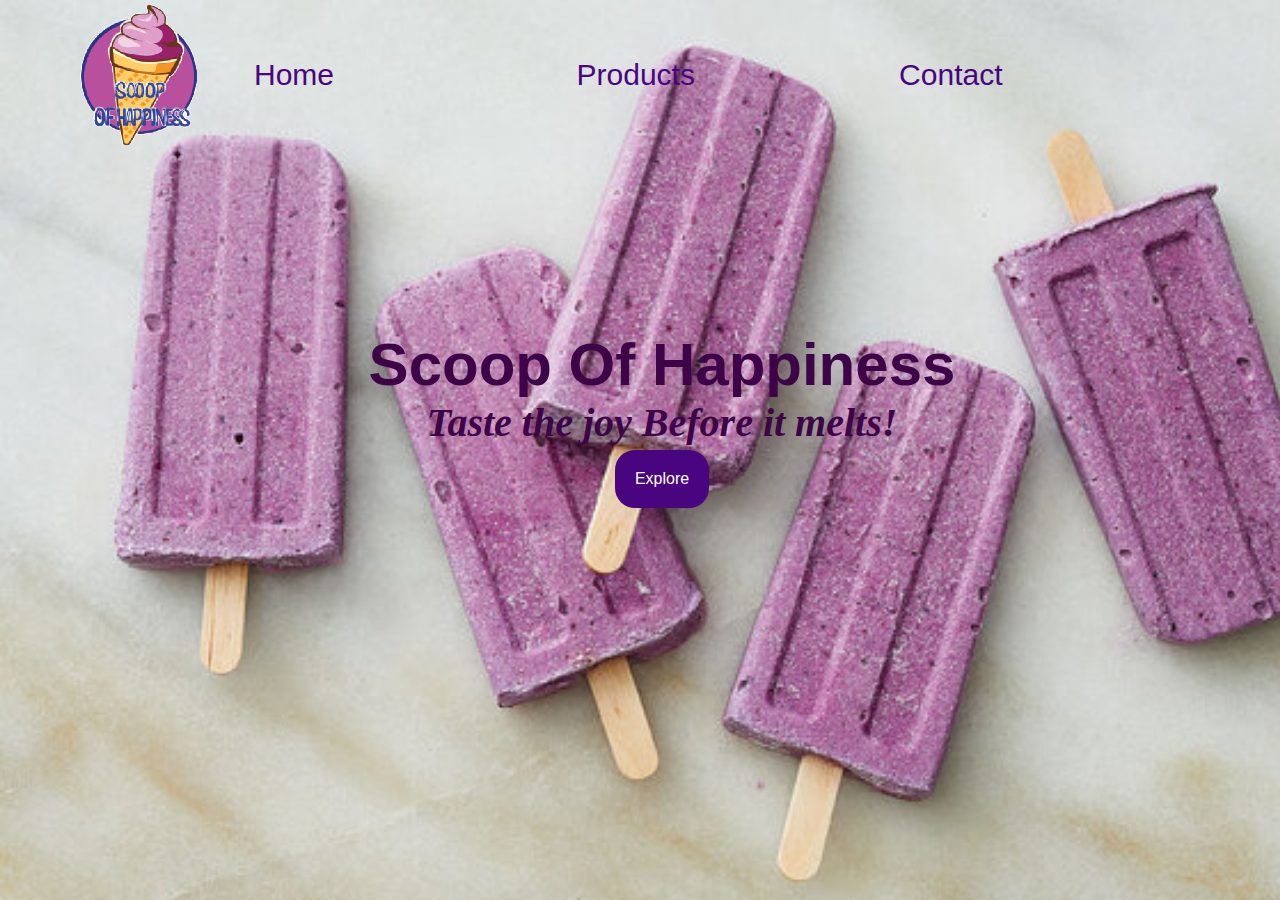
<file: index.html>
<!DOCTYPE html>
<html lang="en">
<head>
    <meta charset="UTF-8">
    <meta name="viewport" content="width=device-width, initial-scale=1.0">
    <meta http-equiv="X-UA-Compatible" content="ie=edge">
    <head>
        
        <link rel="stylesheet" href="main.css">
        <title>Home</title>

    </head>

        
      
    <body>
      <!-- Site logo and navbar -->
  <div class="container">
    <div class="navbar">
      <div class="logo">
     <img src="./img/mylogo.png" alt="" class="logo"></div>

       <div class="nav-links"></div>
       <ul class="menu">
      <li><a href="./index.html">Home</a></li>
      <li><a href="./index2.html">Products</a></li>
      <li><a href="./index3.html">Contact</a></li>
     </ul>
     
   </div>
     
    </div>
  </div>
  <!-- main content -->
      <div class="center">
                <h1 class="header">Scoop Of Happiness</h1>
                <p>Taste the joy Before it melts! </p>
                <button class="button">Explore</button>
           </div>
        
    </body>
    

</html>
</file>
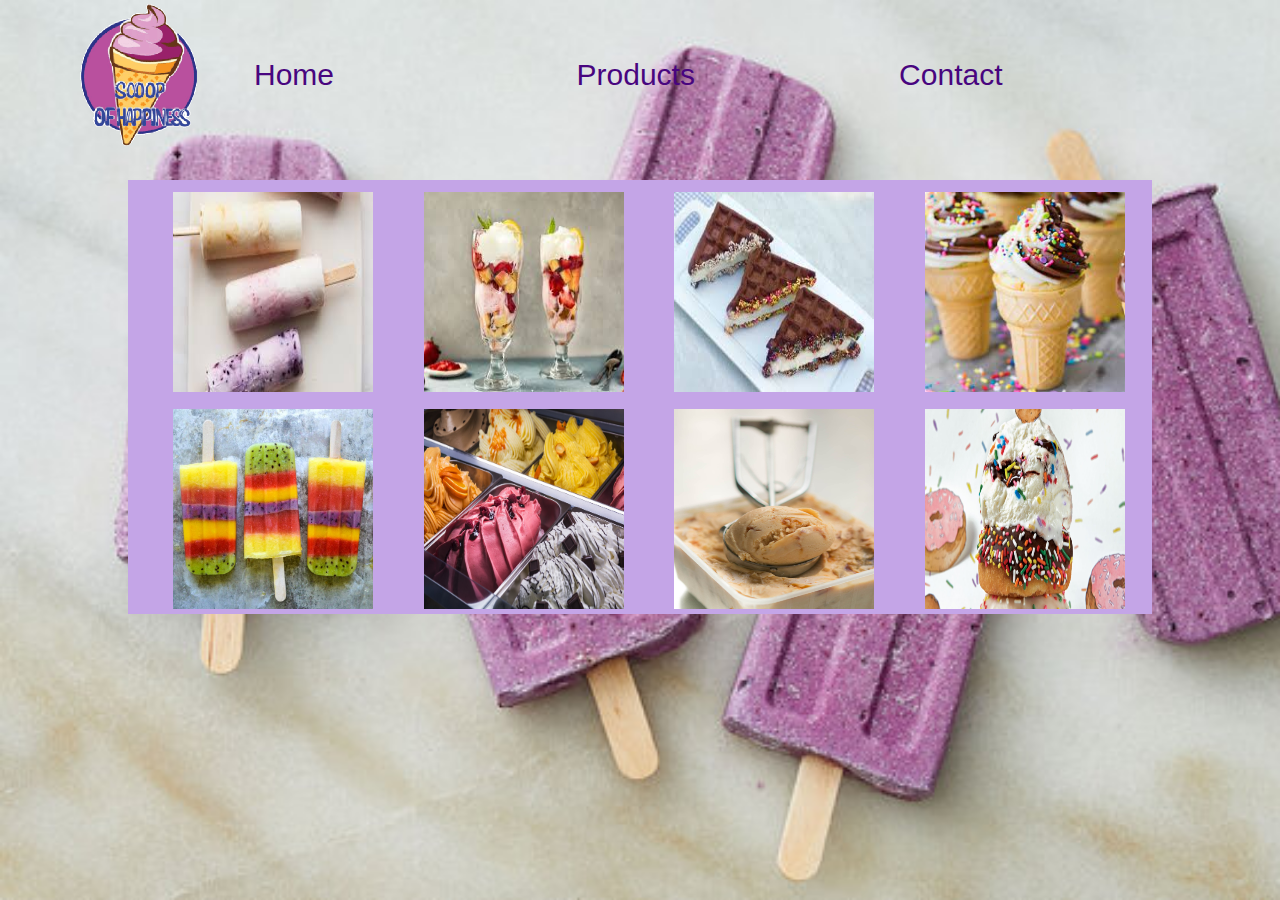
<file: index2.html>
<!DOCTYPE html>
<html lang="en">
<head>
    <meta charset="UTF-8">
    <meta name="viewport" content="width=device-width, initial-scale=1.0">
    <meta http-equiv="X-UA-Compatible" content="ie=edge">
    <head>
    
      <link rel="stylesheet" href="main.css">
      <title>Portifolio</title>

  </head>
  <body>
         
             
          
   <!-- Site logo and navbar -->
  <div class="container">
    <div class="navbar">
      <div class="logo">
     <img src="./img/mylogo.png" alt="" class="logo"></div>

       <div class="nav-links"></div>
       <ul class="menu">
      <li><a href="./index.html">Home</a></li>
      <li><a href="./index2.html">Products</a></li>
      <li><a href="./index3.html">Contact</a></li>
     </ul>
     
   </div>
     
    </div>
  </div>
   <!-- Photo Gallary -->

<div class="row"> 
  <div class="column">
  <img src="./img/1.jpeg" width="200" height="200">
  <img src="./img/2.jpeg"width="200" height="200" >
  <img src="./img/3.jpeg" width="200" height="200">
  <img src="./img/4.jpeg" width="200" height="200">
  </div>
  <div class="column">
  <img src="./img/5.jpeg "  width="200" height="200" >
  <img src="./img/6.jpeg "  width="200" height="200" >
  <img src="./img/7.jpeg "  width="200" height="200" >
  <img src="./img/8.jpeg "  width="200" height="200" >
  </div>  
  
  



 </body>
</file>
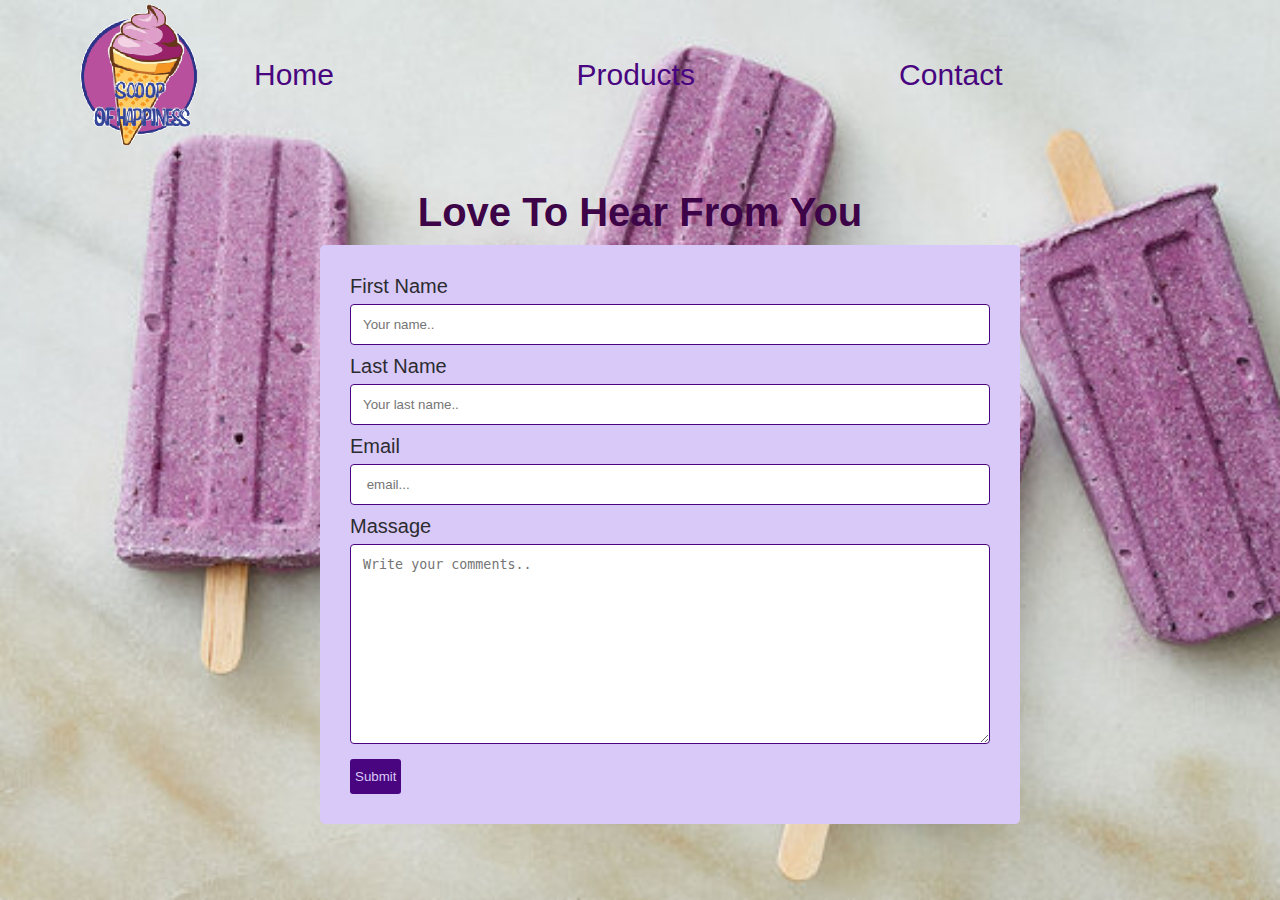
<file: index3.html>
<!DOCTYPE html>
<html lang="en">
<head>
    <meta charset="UTF-8">
    <meta name="viewport" content="width=device-width, initial-scale=1.0">
    <meta http-equiv="X-UA-Compatible" content="ie=edge">
    <head>
      <link rel="stylesheet" href="main.css">
      <title>Contact</title>

  </head>
  <body>
         
      <!-- Site logo and navbar -->
  <div class="container">
    <div class="navbar">
      <div class="logo">
     <img src="./img/mylogo.png" alt="" class="logo"></div>

       <ul class="menu">
      <li><a href="./index.html">Home</a></li>
      <li><a href="./index2.html">Products</a></li>
      <li><a href="./index3.html">Contact</a></li>
     </ul>
     
   </div>
  </div>
  <div>
    <h3>Love To Hear From You</h3>
  </div>
<!--Contact Form-->
<div class="form-container">
  <form action="/action_page.php">
    <label for="fname">First Name</label>
    <input type="text" id="fname" name="firstname" placeholder="Your name..">

    <label for="lname">Last Name</label>
    <input type="text" id="lname" name="lastname" placeholder="Your last name..">

    <label for="email">Email</label>
    <input type="text" id="emial" name="email" placeholder=" email...">

    

    <label for="subject">Massage</label>
    <textarea id="subject" name="subject" placeholder="Write your comments.." style="height:200px"></textarea>

    <input type="submit" value="Submit">
  </form>
</div>
    
         </body>
                  </html>
</file>
<file: main.css>
*{
  margin: 0;
  padding: 0;
}
html {
        color:   hsl(238, 5%, 18%);
        box-sizing: border-box;
        font-size :20px;
        font-family: 'Franklin Gothic Medium', 'Arial Narrow', Arial, sans-serif;
        margin: 0;
        padding: 2rem 2rem;
        justify-content: center;
        align-items: center;
        width: 100%;
        min-height: 100vh;
        padding: 0;
        background-image:url("./img/pops.jpeg");
        background-size: cover;
        
      }

/***************************  Home Page  ********************************************/
      /* Menu Bar and the logo*/
.container{
  width: 90%;
  height: 180px;
  margin: 0 auto;

}
.navbar{
  width: 100%;
  overflow: hidden;
  height: 150px;
  line-height: 70px;
  align-content: center;
}
 
 .menu li{
  float: left;
   width: 120px;
   height: 70px;
   line-height: 70px;
   text-align: center;
   list-style: none;
   width: 28%;
  
 }

.menu li a {
  font-family: Impact, Haettenschweiler, 'Arial Narrow Bold', sans-serif;
  color:hsl(273, 92%, 26%);
  font-size: 30px;
  float: left;
  padding: 40px;
  text-decoration: none;
 
  text-align: center;
  display: block;
 
}
.menu li a:hover {
  text-decoration: underline;
  color: hsl(283, 63%, 79%);
  text-transform: uppercase;

}

.logo {
 
  width: 150px;
  height: 150px;
  float: left;
  
}




/*main content*/
.center {
  margin: auto;
  width: 80%;
  padding: 150px;
  text-align: center;
}
  p{
    text-align: center;
    font-size: 40px;
    font-family: 'Times New Roman', Times, serif;
    font-style: italic;
    font-weight: bolder;
    color:hsl(290, 89%, 15%);
  }
.header {
 
  
  text-align: center;
    color:hsl(290, 89%, 15%);
    font-family: -apple-system, BlinkMacSystemFont, 'Segoe UI', Roboto, Oxygen, Ubuntu, Cantarell, 'Open Sans', 'Helvetica Neue', sans-serif;
    font-size: 3rem;
  
  }
.button {
  background-color: hsl(273, 92%, 26%);
  color: white;
  border: hsl(283, 63%, 79%);
  
  padding: 20px;
  text-align: center;
  font-size: 16px;
  margin: 4px 2px;
  cursor: pointer;
  border-radius: 20px;

}



/******************************** products Page **************************************/

.column {
float: left;
align-self: center;
  width: 80%;
  margin-left:10%;
  background-color: rgb(196, 165, 231);


}

.column img {
  margin-top: 12px;
  padding-left: 45px;
}

/* To clear new cell for each image*/
.row:after {
  content: "";
  display: table;
  clear: both;
}




  
/*********************************  Contact Page **************************/
input[type=text], select, textarea {
  width: 100%;
  padding: 12px;
  border: 1px solid hsl(273, 92%, 26%);
  border-radius: 4px;
  box-sizing: border-box;
  margin-top: 6px;
  margin-bottom: 10px;
  
  resize: vertical;
}

input[type=submit] {
  background-color: hsl(273, 92%, 26%);
  color:rgb(217, 201, 248);
  padding: 10px 5px;
  border: none;
  border-radius: 3px;
  cursor: pointer;
}

input[type=submit]:hover {
  background-color: hsl(240, 1%, 30%);
}

.form-container {
  border-radius: 5px;
  background-color: rgb(217, 201, 248);
  padding: 30px;
  width: 50%;
  margin-left:25%;
}

h3{
  padding: 10px;
  text-align: center;
    color:hsl(290, 89%, 15%);
    font-family: 'Lucida Sans', 'Lucida Sans Regular', 'Lucida Grande', 'Lucida Sans Unicode', Geneva, Verdana, sans-serif;
    font-size: 2rem;
}







                         /******** For tablets screen ********/

@media only screen and (max-width:800px) {

                /*home*/
  .container {
    width: 80%;
    padding: 10px;
  }
  
  .menu li{
    float: left;
     width: 120px;
     height: 70px;
     line-height: 70px;
     text-align: left;
     width: 25%;

  }
  .header {
    text-align:left;
      color:hsl(290, 89%, 15%);
      font-family: -apple-system, BlinkMacSystemFont, 'Segoe UI', Roboto, Oxygen, Ubuntu, Cantarell, 'Open Sans', 'Helvetica Neue', sans-serif;
      font-size: 3rem;
    
    }
    .logo {
 
      width: 100px;
      height: 100px; 
      
    }
          /*Products*/
          .column {
            float: left;
            align-self: center;
              width: 70%;
              margin-left:10%;
              background-color: rgb(196, 165, 231);
            
            
            }
         
        .column img {
          margin-top: 10px;
          margin-left: 20%;

        }
        
}
 
                         /*********** For mobile screen ***********/

@media only screen and (max-width:500px) {

           /******** Home *************/
  .container {
    width: 80%;
    height: 60px;
    padding: 40px;
  }
  .menu li{
    float: left;
     width: 100px;
     height: 50px;
     line-height: 50px;
     text-align: center;
     width: 20%;
     
  }

  .menu li a {
   
    font-size: 20px;
    float: left;
    padding: 20px;
    text-decoration: none;
    text-align: center;
    display: block;}

.center {
  margin: auto;
  float: left;
  width: 60%;
  padding: 150px;
  text-align: center;
}
.header {
  text-align:left;
    font-size: 40px;
    font-weight: bolder;
    text-align: center;
  
}
p{
  font-size: 30px;
 text-align: center;
}

.logo {
 
  width: 90px;
  height: 90px; 
  
}
.button {
  background-color: hsl(273, 92%, 26%);
  color: white;
  border: hsl(283, 63%, 79%);
  padding: 10px;
  text-align: center;
  font-size: 20px;
  margin: 4px 2px;
  cursor: pointer;
  border-radius: 20px;

}

                              /******Products*******/
         
 .column img {
   padding-top: 0px;
  margin-top: 5px;
  margin-right: 0px;
  margin-left: 8%;

}
                        /*****Contact*********/
h3{
  font-size: 1rem;
}
}
</file>
